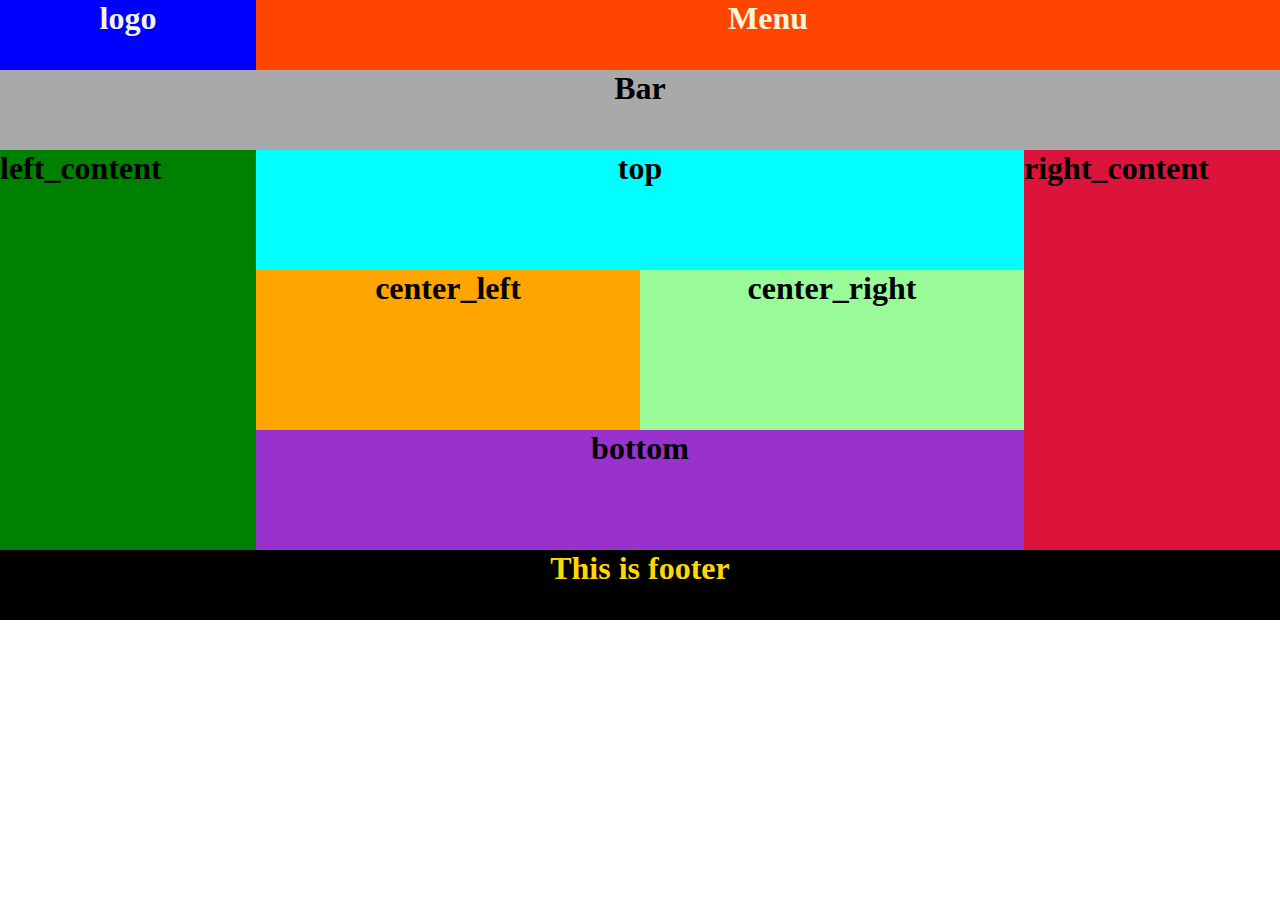
<file: index.html>
<!DOCTYPE html>
<html lang="en">
<head>
    <meta charset="UTF-8">
    <meta http-equiv="X-UA-Compatible" content="IE=edge">
    <meta name="viewport" content="width=device-width, initial-scale=1.0">
    <title>Assignment-1</title>
    <link rel="stylesheet" href="css/style.css">
</head>
<body>
    <header>
        <div class="logo">
            <h1>logo</h1>
        </div>
        <div class="menu">
            <h1>Menu</h1>
        </div>
    </header>
    <section class="bar">
        <h1>Bar</h1>
    </section>
    
    <section class="content">
        <div class="left_content">
            <h1>left_content</h1>
        </div>
        <div class="middle_content">
            <div class="top">
                <h1>top</h1>

            </div>
            <div class="center">
                <div class="center_left">
                    <h1>center_left</h1>
                </div>
                <div class="center_right">
                    <h1>center_right</h1>
                </div>

            </div>
            <div class="bottom">
                <h1>bottom</h1>

            </div>
        </div>
        <div class="right_content">
            <h1>right_content</h1>

        </div>
    </section>
    
    <footer>
        <h1>This is footer</h1>
    </footer>
    
</body>
</html>
</file>
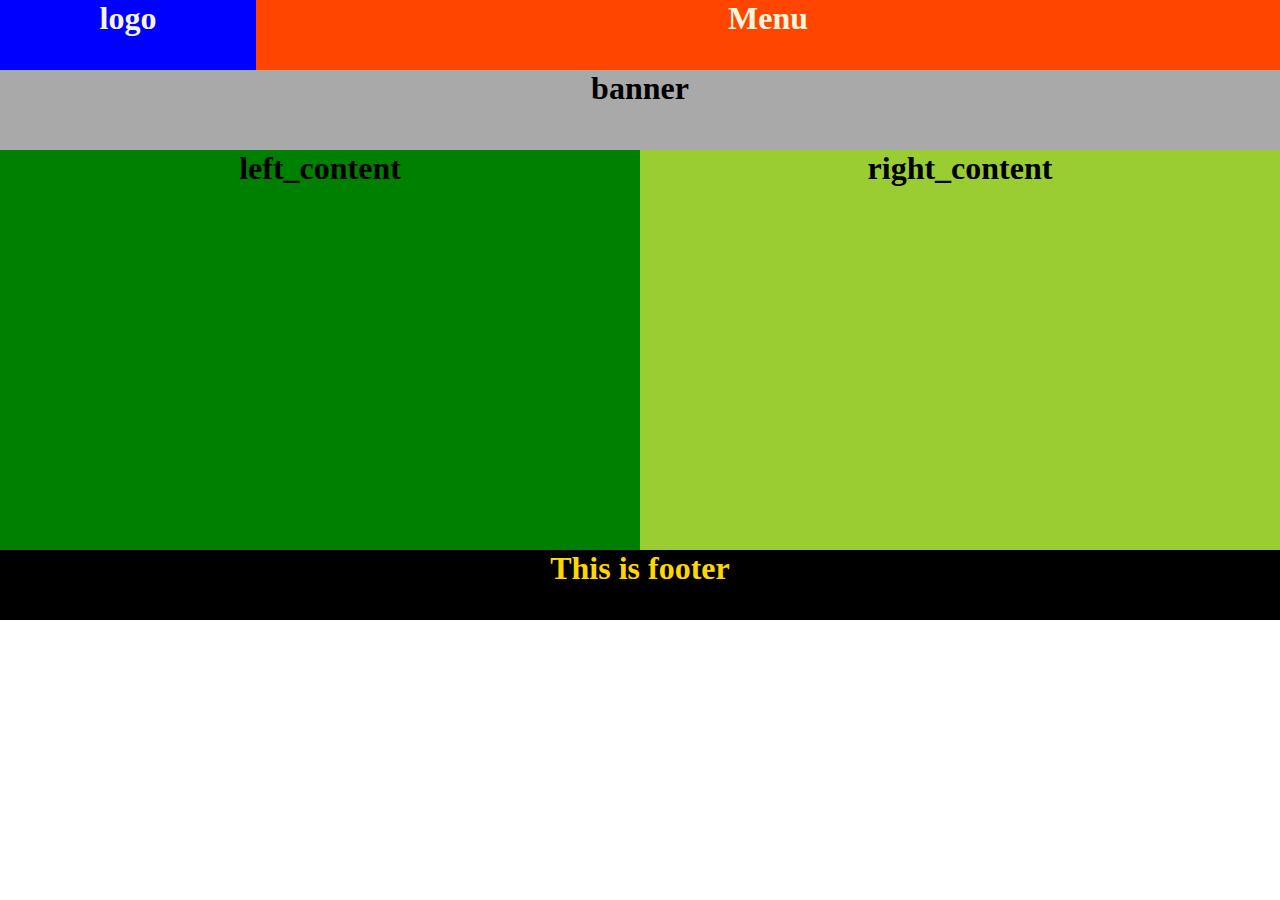
<file: Assignment-2/index.html>
<!DOCTYPE html>
<html lang="en">
<head>
    <meta charset="UTF-8">
    <meta http-equiv="X-UA-Compatible" content="IE=edge">
    <meta name="viewport" content="width=device-width, initial-scale=1.0">
    <title>Assignment-1</title>
    <link rel="stylesheet" href="css/style.css">
</head>
<body>
    <header>
        <div class="logo">
            <h1>logo</h1>
        </div>
        <div class="menu">
            <h1>Menu</h1>
        </div>
    </header>
    <section class="banner">
        <h1>banner</h1>
    </section>
    
    <section class="content">
        <div class="left_content">
            <h1>left_content</h1>
        </div>
        
        <div class="right_content">
            <h1>right_content</h1>

        </div>
    </section>
    
    <footer>
        <h1>This is footer</h1>
    </footer>
    
</body>
</html>
</file>
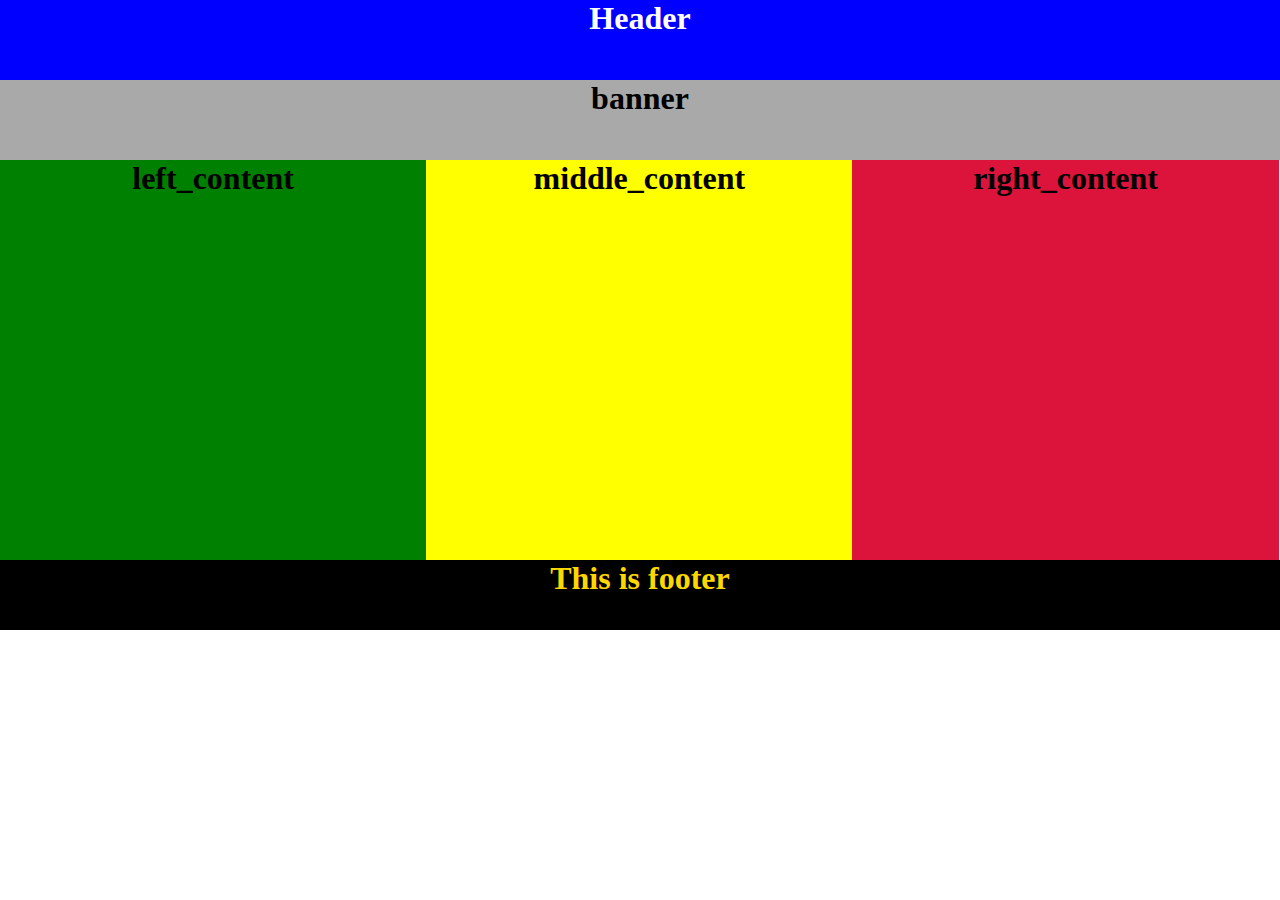
<file: Assignment-3/index.html>
<!DOCTYPE html>
<html lang="en">
<head>
    <meta charset="UTF-8">
    <meta http-equiv="X-UA-Compatible" content="IE=edge">
    <meta name="viewport" content="width=device-width, initial-scale=1.0">
    <title>Assignment-1</title>
    <link rel="stylesheet" href="css/style.css">
</head>
<body>
    <header class="header">
        <h1>Header</h1>
        
    </header>
    <section class="banner">
        <h1>banner</h1>
    </section>
    
    <section class="content">
        <div class="left_content">
            <h1>left_content</h1>
        </div>
        <div class="middle_content">
            <h1>middle_content</h1>
        </div>
        <div class="right_content">
            <h1>right_content</h1>

        </div>
    </section>
    
    <footer>
        <h1>This is footer</h1>
    </footer>
    
</body>
</html>
</file>
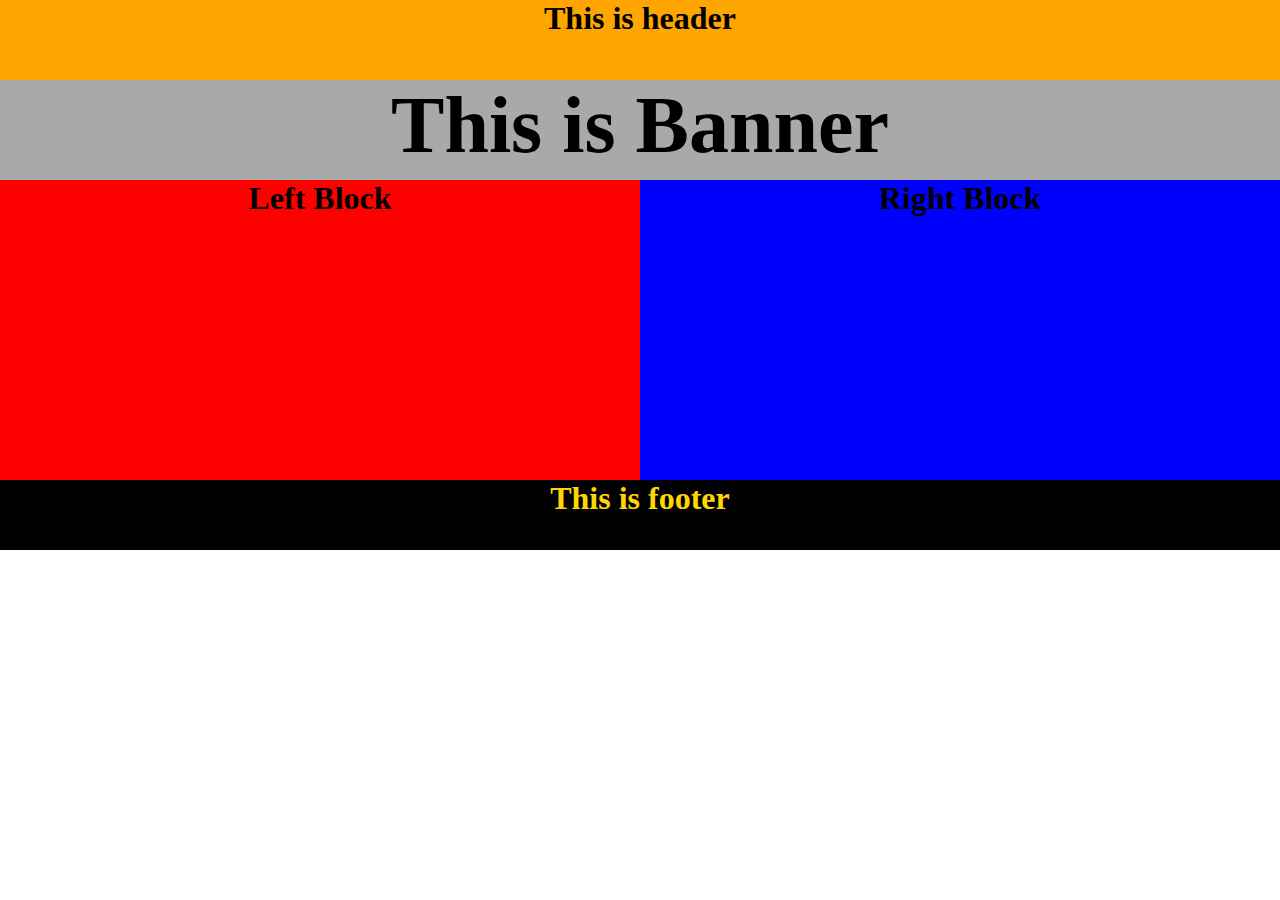
<file: Assignment-4/index.html>
<!DOCTYPE html>
<html lang="en">
<head>
    <meta charset="UTF-8">
    <meta http-equiv="X-UA-Compatible" content="IE=edge">
    <meta name="viewport" content="width=device-width, initial-scale=1.0">
    <title>Assignment-1</title>
    <link rel="stylesheet" href="css/style.css">
</head>
<body>
    <header>
        <h1>This is header </h1>
    </header>
    <section class="banner">
        <h1>This is Banner</h1>
    </section>
    
    <section class="article">
        <div class="left">
            <h1>Left Block</h1>
        </div>
        <div class="right">
            <h1>Right Block</h1>
        </div>

    </section>
    
    <footer>
        <h1>This is footer</h1>
    </footer>
    
</body>
</html>
</file>
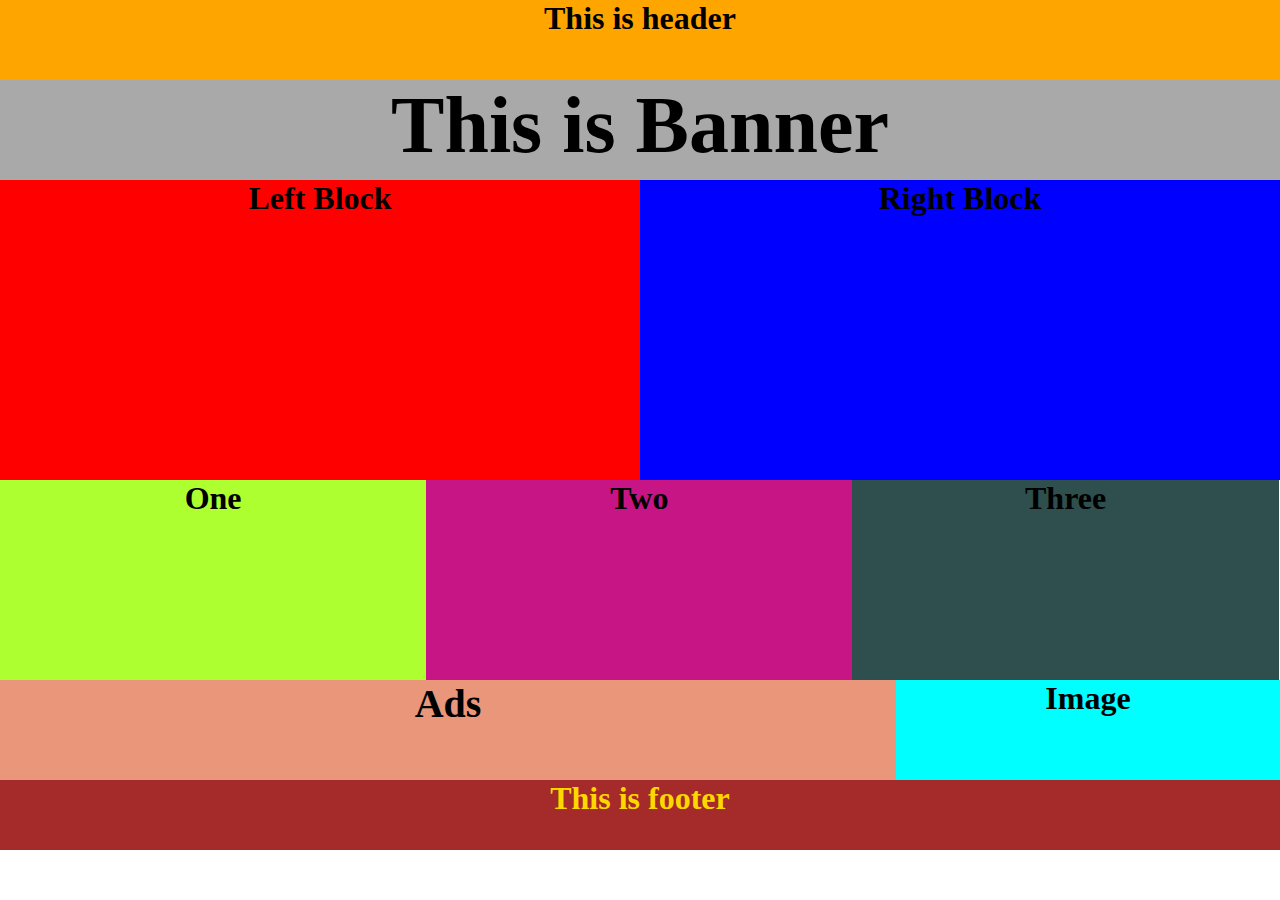
<file: Assignment-5/index.html>
<!DOCTYPE html>
<html lang="en">
<head>
    <meta charset="UTF-8">
    <meta http-equiv="X-UA-Compatible" content="IE=edge">
    <meta name="viewport" content="width=device-width, initial-scale=1.0">
    <title>Assignment-1</title>
    <link rel="stylesheet" href="css/style.css">
</head>
<body>
    <header>
        <h1>This is header </h1>
    </header>
    <section class="banner">
        <h1>This is Banner</h1>
    </section>
    
    <section class="article">
        <div class="left">
            <h1>Left Block</h1>
        </div>
        <div class="right">
            <h1>Right Block</h1>
        </div>

    </section>
    <section class="feature">
        <div class="feature_one">
            <h1>One</h1>
        </div>
        <div class="feature_two">
            <h1>Two</h1>
        </div>
        <div class="feature_three">
            <h1>Three</h1>
        </div>

    </section>
    <section class="ads">
        <div class="left_ads">
            <h1>Ads</h1>
        </div>
        <div class="right_ads">
            <h1>Image</h1>
        </div>

    </section>
    
    <footer>
        <h1>This is footer</h1>
    </footer>
    
</body>
</html>
</file>
<file: css/style.css>
*{
    margin: 0;
    padding: 0;
}
header{
    overflow: hidden;
    
}
.logo{
    width: 20%;
    height: 70px;
    background-color: blue;
    text-align: center;
    color: beige;
    float: left;
    
}
.menu{
    width: 80%;
    height: 70px;
    background-color:orangered;
    color: beige;
    text-align: center;
    float: right;
}
.bar{
    height: 80px;
    background-color:darkgrey;
    color: black;
    text-align: center;
    
}
.content{
    overflow: hidden;

}
.left_content{
    width: 20%;
    background-color:green;
    height: 400px;
    float: left;

}
.middle_content{
    width: 60%;
    background-color:yellow;
    height: 400px;
    float: left;
    

}
.right_content{
    width: 20%;
    background-color: crimson;
    height: 400px;
    float: left;
}
.top{
    height: 30%;
    background-color: aqua;
    text-align: center;
}
.center{
    height: 40%;
    background-color: chartreuse;
    overflow: hidden;

}
.bottom{
    height: 30%;
    background-color: darkorchid;
    text-align: center;

}
.center_left{
    height: 100%;
    width: 50%;
    background-color: orange;
    float: left;
    text-align: center;
}
.center_right{
    height: 100%;
    width: 50%;
    background-color: palegreen;
    float: right;
    text-align: center;
}
footer{
    background-color: black;
    height: 70px;
    color:gold;
    text-align: center;
}
</file>
<file: Assignment-2/css/style.css>
*{
    margin: 0;
    padding: 0;
}
header{
    overflow: hidden;
    
}
.logo{
    width: 20%;
    height: 70px;
    background-color: blue;
    text-align: center;
    color: beige;
    float: left;
    
}
.menu{
    width: 80%;
    height: 70px;
    background-color:orangered;
    color: beige;
    text-align: center;
    float: right;
}
.banner{
    height: 80px;
    background-color:darkgrey;
    color: black;
    text-align: center;
    
}
.content{
    overflow: hidden;

}
.left_content{
    width: 50%;
    background-color:green;
    height: 400px;
    float: left;
    text-align: center;

}
.right_content{
    width: 50%;
    background-color:yellowgreen;
    height: 400px;
    float: right;
    text-align: center;
}
footer{
    background-color: black;
    height: 70px;
    color:gold;
    text-align: center;
}
</file>
<file: Assignment-3/css/style.css>
*{
    margin: 0;
    padding: 0;
}
header{
    height:80px;
    background-color: blue;
    color: white;
    text-align: center;
}
.banner{
    height: 80px;
    background-color:darkgrey;
    color: black;
    text-align: center;
    
}
.content{
    overflow: hidden;

}
.left_content{
    width: 33.3%;
    background-color:green;
    height: 400px;
    float: left;
    text-align: center;

}
.middle_content{
    width: 33.3%;
    background-color:yellow;
    height: 400px;
    float: left;
    text-align: center;
    

}
.right_content{
    width: 33.3%;
    background-color: crimson;
    height: 400px;
    float: left;
    text-align: center;
}

footer{
    background-color: black;
    height: 70px;
    color:gold;
    text-align: center;
}
</file>
<file: Assignment-4/css/style.css>
*{
    margin: 0;
    padding: 0;
}
header{
    height: 80px;
    background-color: orange;
    text-align: center;

}
.banner{
    height: 100px;
    background-color:darkgrey;
    color: black;
    font-size: 40px;
    text-align: center;
    
}
.article{
    overflow: hidden;
}
.left{
    width: 50%;
    height: 300px;
    background-color: red;
    text-align: center;
    float: left;

}
.right{
    width: 50%;
    height: 300px;
    background-color: blue;
    text-align: center;
    float:right;

}
    
footer{
    background-color: black;
    height: 70px;
    color:gold;
    text-align: center;
}
</file>
<file: Assignment-5/css/style.css>
*{
    margin: 0;
    padding: 0;
}
header{
    height: 80px;
    background-color: orange;
    text-align: center;

}
.banner{
    height: 100px;
    background-color:darkgrey;
    color: black;
    font-size: 40px;
    text-align: center;
    
}
.article{
    overflow: hidden;
}
.left{
    width: 50%;
    height: 300px;
    background-color: red;
    text-align: center;
    float: left;

}
.right{
    width: 50%;
    height: 300px;
    background-color: blue;
    text-align: center;
    float:right;

}
.feature{
    overflow: hidden;
}
.feature_one{
    width: 33.3%;
    height: 200px;
    background-color: greenyellow;
    float: left;
    text-align: center;
}
.feature_two{
    width: 33.3%;
    height: 200px;
    background-color: mediumvioletred;
    float: left;
    text-align: center;

}
.feature_three{
    width: 33.3%;
    height: 200px;
    background-color: darkslategray;
    float: left;
    text-align: center;

}
.ads{
    overflow: hidden;

}
.left_ads{
    width: 70%;
    height: 100px;
    font-size: 20px;
    background-color: darksalmon;
    text-align: center;
    float: left;

}
.right_ads{
    width: 30%;
    height: 100px;
    background-color: aqua;
    text-align: center;
    float:right;
}
    
footer{
    background-color: brown;
    height: 70px;
    color:gold;
    text-align: center;
}
</file>
